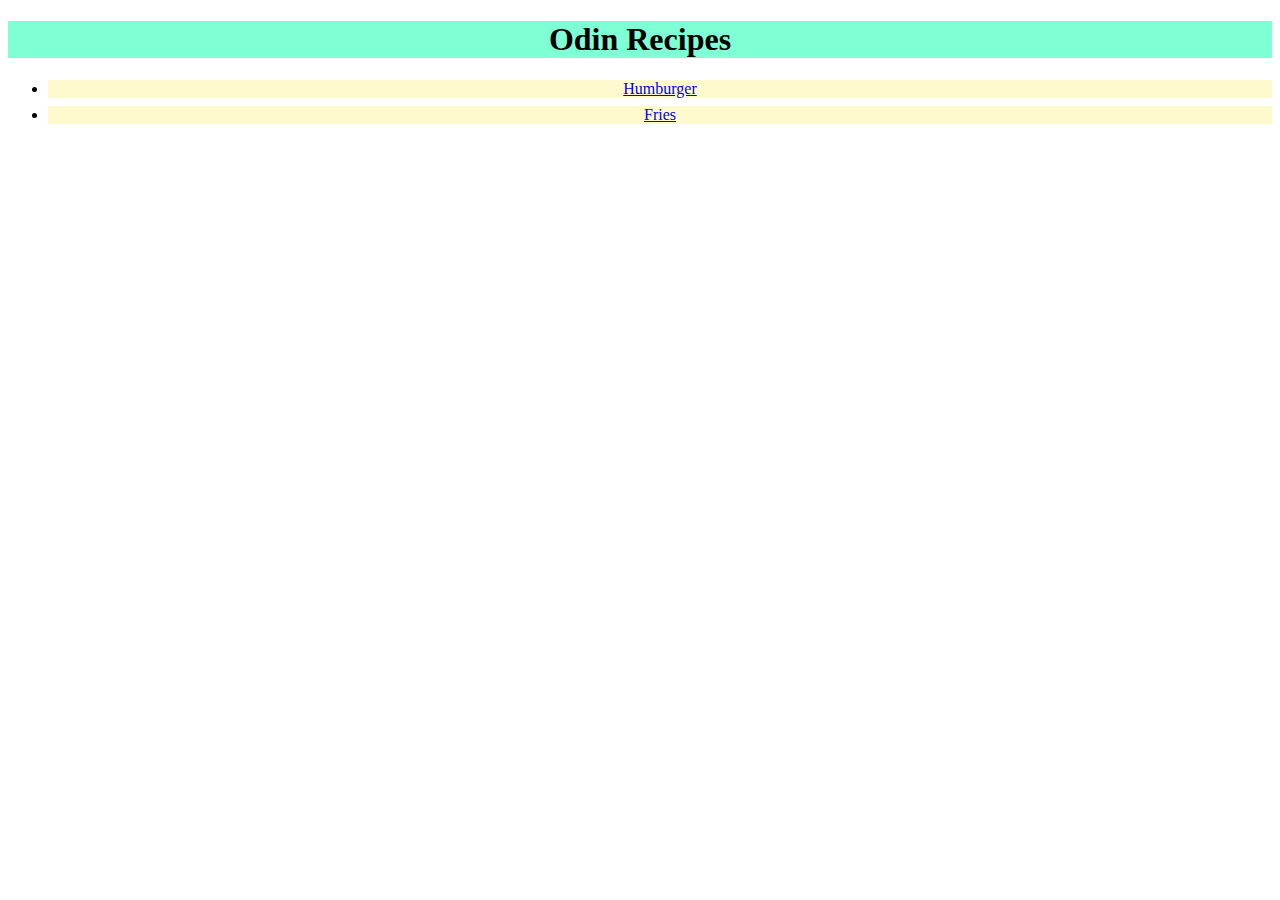
<file: index.html>
<!DOCTYPE html>
<html>
    <head>
        <title>Odin Recipes</title>
        <link rel="stylesheet" href="./style.css">
    </head>
    <body>
        <h1 class="head">Odin Recipes</h1>
        <ul>
            <li><a href="recipes/humburger.html">Humburger</a></li>
            <li><a href="recipes/fries.html">Fries</a></li>
        </ul>
    </body>
</html>
</file>
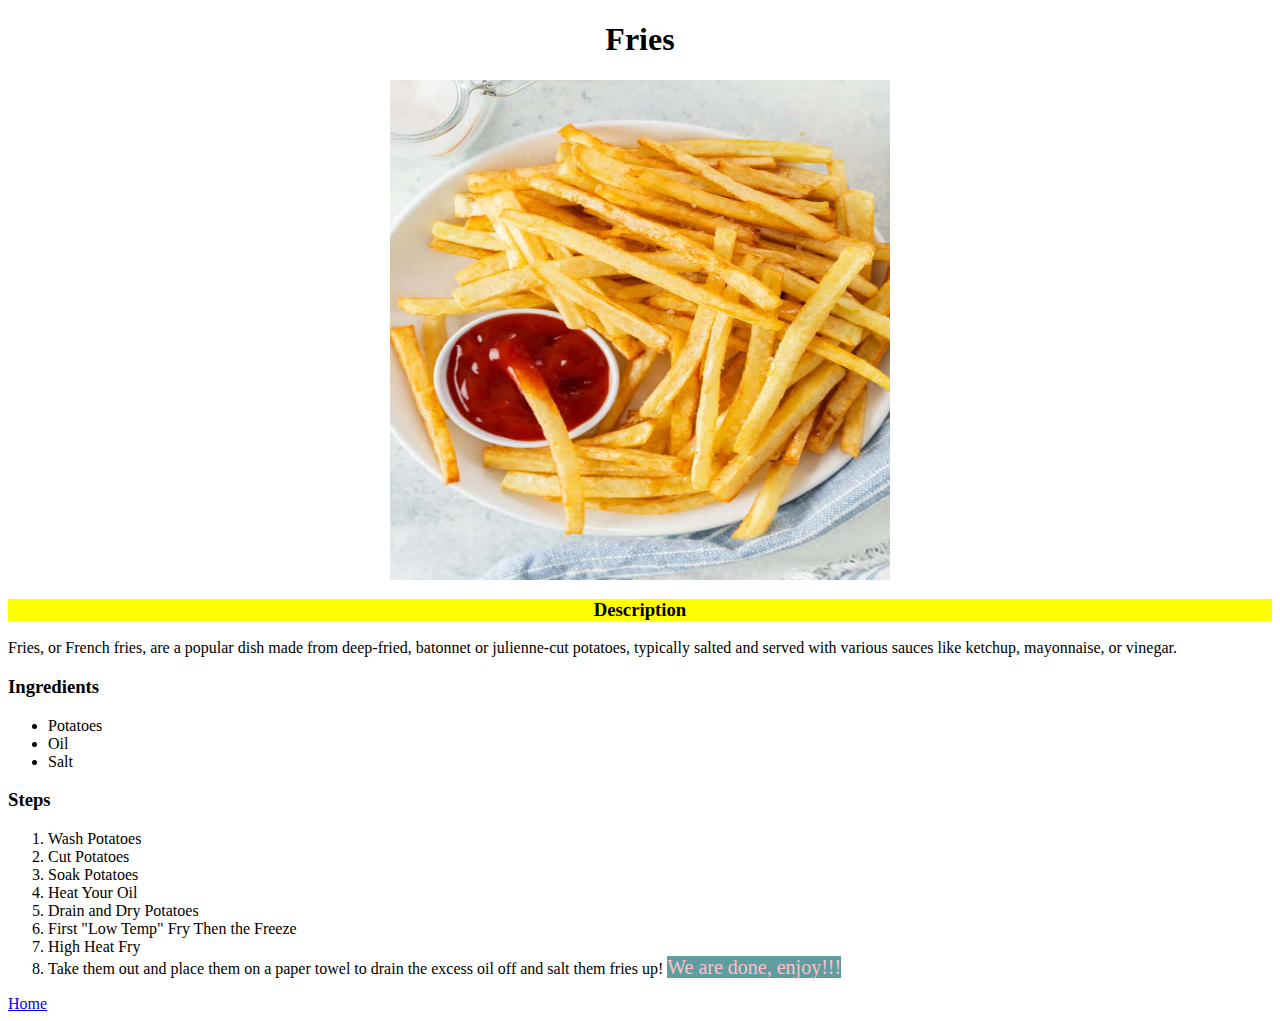
<file: recipes/fries.html>
<!DOCTYPE html>
<html>
    <head>
        <title>Fries</title>
        <link rel="stylesheet" href="./style.css">
    </head>

    <body>
        <h1>Fries</h1>
        <img class="main-img" src="../img/fries.jpg" alt="This is fires picture." height="500" width="500">
        <h3 class="description">Description</h3>
        <p>Fries, or French fries, are a popular dish made from deep-fried, batonnet or julienne-cut potatoes, typically salted and served with various sauces like ketchup, mayonnaise, or vinegar.</p>
        <h3>Ingredients</h3>
        <ul>
            <li>Potatoes</li>
            <li>Oil</li>
            <li>Salt</li>
        </ul>
        <h3>Steps</h3>
        <ol>
            <li>Wash Potatoes</li>
            <li>Cut Potatoes</li>
            <li>Soak Potatoes</li>
            <li>Heat Your Oil</li>
            <li>Drain and Dry Potatoes</li>
            <li>First "Low Temp" Fry Then the Freeze</li>
            <li>High Heat Fry</li>
            <li>Take them out and place them on a paper towel to drain the excess oil off and salt them fries up! <span class="done">We are done, enjoy!!!</span></li>
        </ol>
        <a href="../index.html">Home</a>
    </body>
</html>
</file>
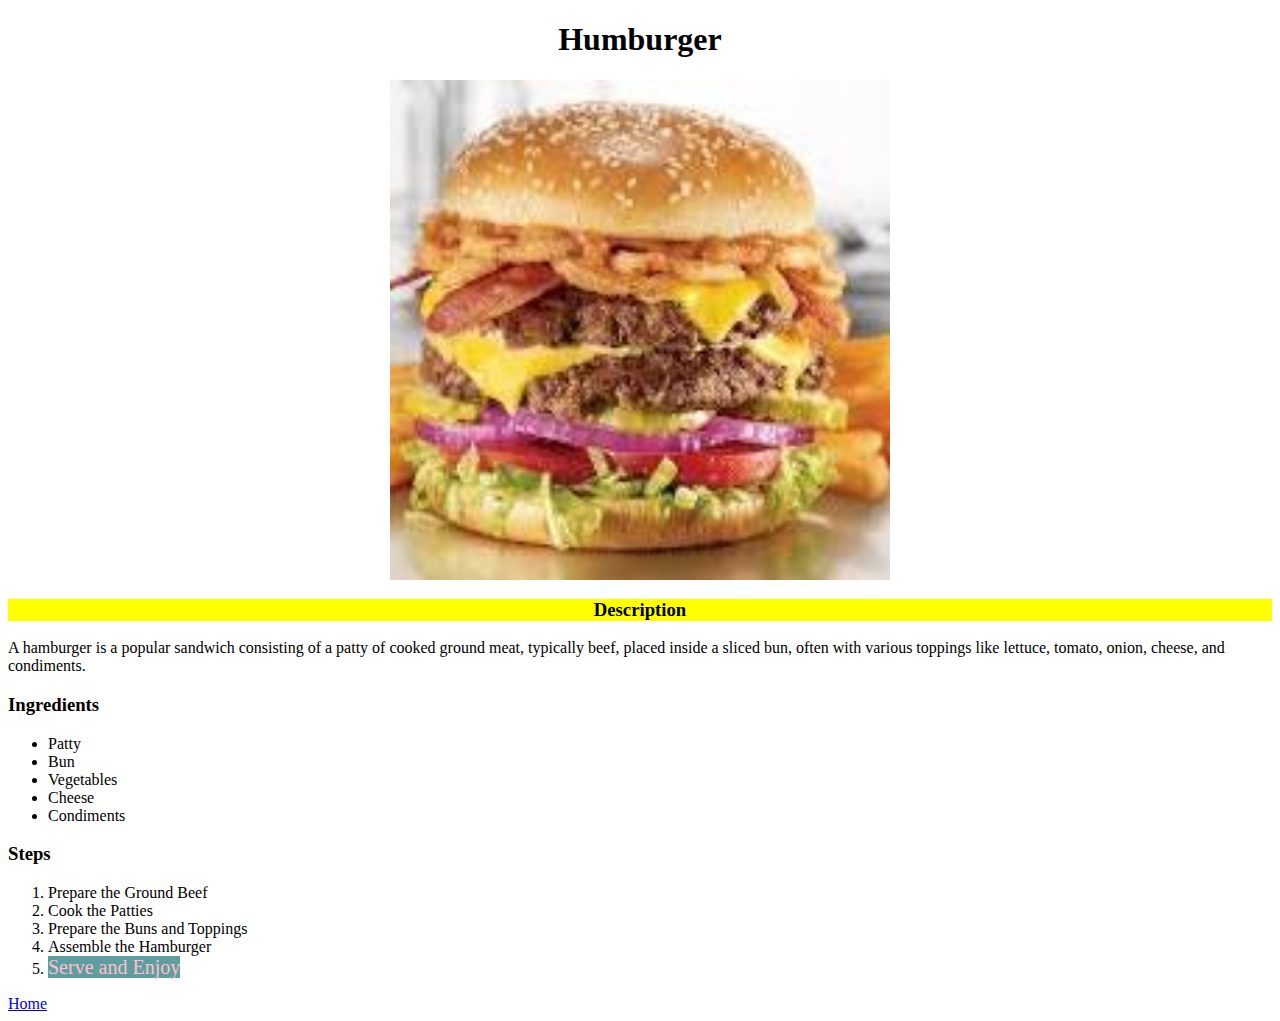
<file: recipes/humburger.html>
<!DOCTYPE html>
<html>
    <head>
        <title>Humburger</title>
        <link rel="stylesheet" href="./style.css">
    </head>
    <body>
        <h1>Humburger</h1>
        <img class="main-img" src="../img/humburger.jpg" alt="This is a humburger picture" height="500" width="500">
        <h3 class="description">Description</h3>
        <p>A hamburger is a popular sandwich consisting of a patty of cooked ground meat, typically beef, placed inside a sliced bun, often with various toppings like lettuce, tomato, onion, cheese, and condiments.</p>
        <h3>Ingredients</h3>
        <ul>
            <li>Patty</li>
            <li>Bun</li>
            <li>Vegetables</li>
            <li>Cheese</li>
            <li>Condiments</li>
        </ul>
        <h3>Steps</h3>
        <ol>
            <li>Prepare the Ground Beef</li>
            <li>Cook the Patties</li>
            <li>Prepare the Buns and Toppings</li>
            <li>Assemble the Hamburger</li>
            <li><span class="done">Serve and Enjoy</span></li>
        </ol>
        <a href="../index.html">Home</a>

    </body>
</html>
</file>
<file: style.css>
.head {
    text-align:center;
    background-color:aquamarine;
}

li {
    background-color:lemonchiffon;
    text-align: center;
    margin-bottom: 8px;
}
</file>
<file: recipes/style.css>
.description {
    text-align:center;
    background-color: yellow;
    font-weight:bold;
}

h1 {
    text-align:center;
}

.main-img{
    display: block;
    margin: auto;
}

.done {
    background-color:cadetblue;
    color:pink;
    font-size:20px;
}
</file>
